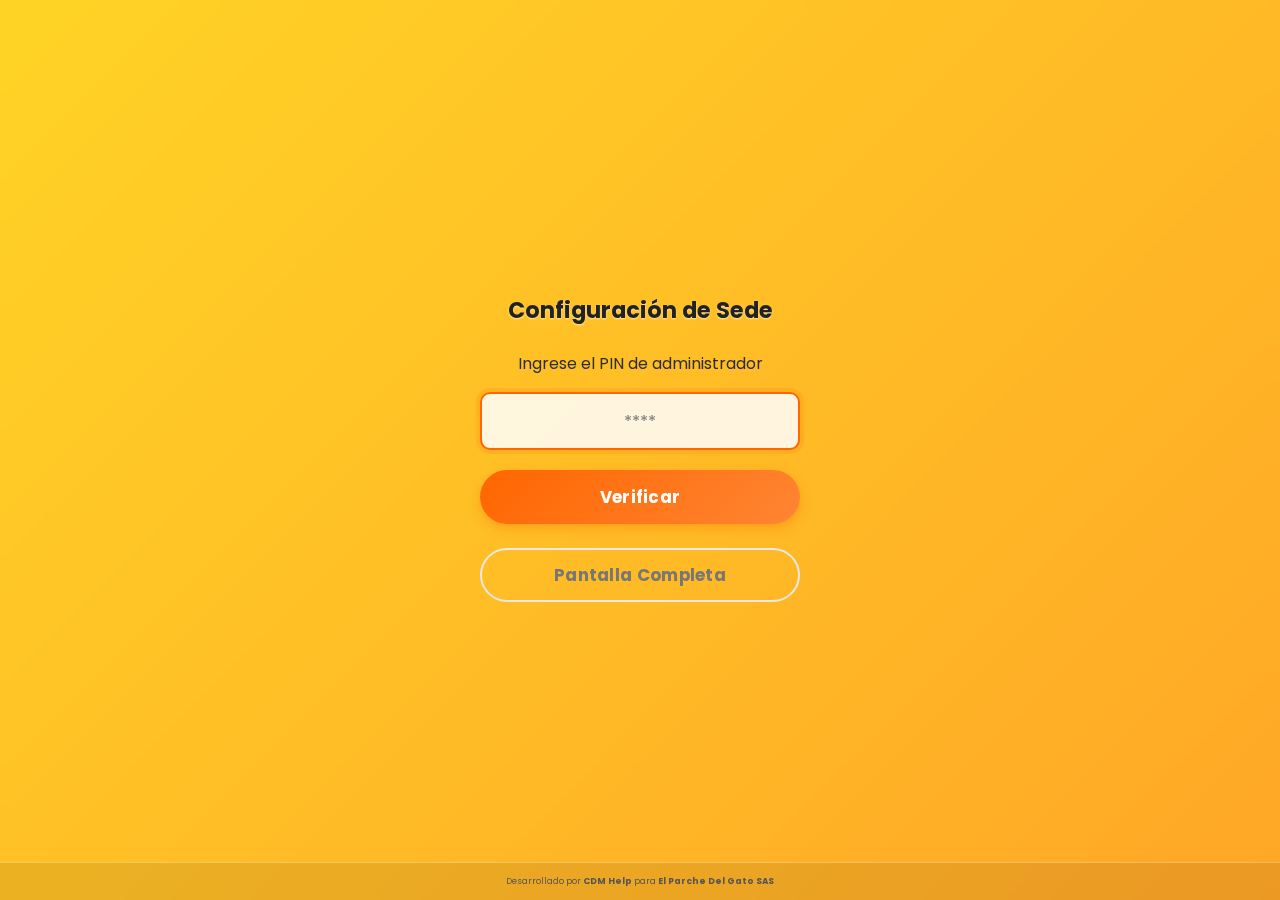
<file: frontend/index.html>
<!DOCTYPE html>
<html lang="es">
<head>
    <meta charset="UTF-8">
    <meta name="viewport" content="width=device-width, initial-scale=1.0">
    <title>Califica tu experiencia - El Parche del Gato</title>
    <link rel="stylesheet" href="styles.css">
</head>
<body>
    <div class="container">
        <!-- Pantalla de carga -->
        <div id="loading-screen" class="screen active">
            <div class="spinner"></div>
            <p>Cargando...</p>
        </div>

        <!-- Pantalla de error -->
        <div id="error-screen" class="screen">
            <div class="error-icon">&#9888;&#65039;</div>
            <h2>Error de configuraci&oacute;n</h2>
            <p id="error-message">No se pudo cargar la configuraci&oacute;n del punto de venta.</p>
        </div>

        <!-- Pantalla de setup (PIN + sede) -->
        <div id="setup-screen" class="screen">
            <div class="setup-content">
                <h2>Configuraci&oacute;n de Sede</h2>

                <div id="pin-section">
                    <p>Ingrese el PIN de administrador</p>
                    <div class="input-group">
                        <input
                            type="password"
                            id="admin-pin"
                            placeholder="****"
                            maxlength="4"
                            inputmode="numeric"
                            autocomplete="off"
                        >
                        <span id="pin-error" class="error-text hidden">PIN incorrecto</span>
                    </div>
                    <button id="btn-verify-pin" class="btn-primary">Verificar</button>
                </div>

                <div id="sede-section" class="hidden">
                    <p>Seleccione el punto de venta</p>
                    <div class="input-group">
                        <select id="sede-select">
                            <option value="">Cargando sedes...</option>
                        </select>
                    </div>
                    <button id="btn-save-sede" class="btn-primary" disabled>Guardar Configuraci&oacute;n</button>
                    <p class="setup-hint">Esta configuraci&oacute;n se guardar&aacute; en este dispositivo</p>
                </div>

                <button id="btn-fullscreen" class="btn-secondary btn-fullscreen">Pantalla Completa</button>
            </div>
        </div>

        <!-- Pantalla de bienvenida -->
        <div id="welcome-screen" class="screen">
            <header>
                <img id="logo" src="assets/logo.png" alt="Logo" class="logo hidden">
                <h1 id="brand-name">El Parche del Gato</h1>
                <p id="store-name" class="store-name"></p>
            </header>

            <main>
                <h2 id="welcome-title">&iquest;C&oacute;mo estuvo tu experiencia?</h2>
                <p class="instruction">Tu opini&oacute;n nos ayuda a mejorar</p>
                <button id="btn-start" class="btn-primary btn-start">Calificar</button>
            </main>
        </div>

        <!-- Pantalla de factura (opcional) -->
        <div id="invoice-screen" class="screen">
            <header>
                <img id="logo-invoice" src="assets/logo.png" alt="Logo" class="logo hidden">
                <h1 id="brand-name-invoice">El Parche del Gato</h1>
                <p id="store-name-invoice" class="store-name"></p>
            </header>

            <main>
                <h2>Ingresa tu n&uacute;mero de factura</h2>
                <p class="instruction">Esto es opcional, puedes omitirlo</p>

                <div class="input-group">
                    <div class="input-with-prefix">
                        <span id="invoice-prefix" class="invoice-prefix"></span>
                        <input
                            type="text"
                            id="invoice-number"
                            placeholder="12345"
                            autocomplete="off"
                            inputmode="numeric"
                        >
                    </div>
                </div>

                <div class="button-group">
                    <button id="btn-skip-invoice" class="btn-secondary">Omitir</button>
                    <button id="btn-continue-invoice" class="btn-primary">Continuar</button>
                </div>
            </main>
        </div>

        <!-- Pantalla de calificaci&oacute;n (4 categor&iacute;as) -->
        <div id="rating-screen" class="screen">
            <main class="rating-main">
                <div class="category-section" data-category="servicio">
                    <h3>¿Nuestro equipo hizo que te sintieras especial?</h3>
                    <div class="rating-options">
                        <button class="rating-btn" data-rating="1" aria-label="Muy malo">
                            <img src="assets/rating-1.png" alt="Muy malo" class="rating-img">
                        </button>
                        <button class="rating-btn" data-rating="2" aria-label="Malo">
                            <img src="assets/rating-2.png" alt="Malo" class="rating-img">
                        </button>
                        <button class="rating-btn" data-rating="3" aria-label="Regular">
                            <img src="assets/rating-3.png" alt="Regular" class="rating-img">
                        </button>
                        <button class="rating-btn" data-rating="4" aria-label="Bueno">
                            <img src="assets/rating-4.png" alt="Bueno" class="rating-img">
                        </button>
                        <button class="rating-btn" data-rating="5" aria-label="Excelente">
                            <img src="assets/rating-5.png" alt="Excelente" class="rating-img">
                        </button>
                    </div>
                </div>

                <div class="category-section" data-category="comida">
                    <h3>¿Cada plato estuvo a la altura de la experiencia?</h3>
                    <div class="rating-options">
                        <button class="rating-btn" data-rating="1" aria-label="Muy malo">
                            <img src="assets/rating-1.png" alt="Muy malo" class="rating-img">
                        </button>
                        <button class="rating-btn" data-rating="2" aria-label="Malo">
                            <img src="assets/rating-2.png" alt="Malo" class="rating-img">
                        </button>
                        <button class="rating-btn" data-rating="3" aria-label="Regular">
                            <img src="assets/rating-3.png" alt="Regular" class="rating-img">
                        </button>
                        <button class="rating-btn" data-rating="4" aria-label="Bueno">
                            <img src="assets/rating-4.png" alt="Bueno" class="rating-img">
                        </button>
                        <button class="rating-btn" data-rating="5" aria-label="Excelente">
                            <img src="assets/rating-5.png" alt="Excelente" class="rating-img">
                        </button>
                    </div>
                </div>

                <div class="category-section" data-category="infraestructura">
                    <h3>¿El lugar estuvo a la altura de la ocasión?</h3>
                    <div class="rating-options">
                        <button class="rating-btn" data-rating="1" aria-label="Muy malo">
                            <img src="assets/rating-1.png" alt="Muy malo" class="rating-img">
                        </button>
                        <button class="rating-btn" data-rating="2" aria-label="Malo">
                            <img src="assets/rating-2.png" alt="Malo" class="rating-img">
                        </button>
                        <button class="rating-btn" data-rating="3" aria-label="Regular">
                            <img src="assets/rating-3.png" alt="Regular" class="rating-img">
                        </button>
                        <button class="rating-btn" data-rating="4" aria-label="Bueno">
                            <img src="assets/rating-4.png" alt="Bueno" class="rating-img">
                        </button>
                        <button class="rating-btn" data-rating="5" aria-label="Excelente">
                            <img src="assets/rating-5.png" alt="Excelente" class="rating-img">
                        </button>
                    </div>
                </div>

                <div class="category-section" data-category="musica">
                    <h3>¿La ambientación musical fue agradable?</h3>
                    <div class="rating-options">
                        <button class="rating-btn" data-rating="1" aria-label="Muy malo">
                            <img src="assets/rating-1.png" alt="Muy malo" class="rating-img">
                        </button>
                        <button class="rating-btn" data-rating="2" aria-label="Malo">
                            <img src="assets/rating-2.png" alt="Malo" class="rating-img">
                        </button>
                        <button class="rating-btn" data-rating="3" aria-label="Regular">
                            <img src="assets/rating-3.png" alt="Regular" class="rating-img">
                        </button>
                        <button class="rating-btn" data-rating="4" aria-label="Bueno">
                            <img src="assets/rating-4.png" alt="Bueno" class="rating-img">
                        </button>
                        <button class="rating-btn" data-rating="5" aria-label="Excelente">
                            <img src="assets/rating-5.png" alt="Excelente" class="rating-img">
                        </button>
                    </div>
                </div>

                <div id="mesa-section" class="mesa-section hidden">
                    <label for="mesa-number" id="mesa-label">N&uacute;mero de Mesa</label>
                    <div class="input-group">
                        <input
                            type="text"
                            id="mesa-number"
                            placeholder="Ej: 5"
                            autocomplete="off"
                            inputmode="numeric"
                            maxlength="10"
                        >
                    </div>
                    <span id="mesa-hint" class="mesa-hint"></span>
                </div>

                <div class="comment-section">
                    <label for="comment">&iquest;Algo que quieras contarnos? (opcional)</label>
                    <textarea
                        id="comment"
                        rows="2"
                        placeholder="Escribe tu comentario aqu&iacute;..."
                        maxlength="500"
                    ></textarea>
                    <span class="char-count"><span id="char-current">0</span>/500</span>
                </div>

                <button id="btn-submit" class="btn-primary" disabled>Enviar</button>
            </main>
        </div>

        <!-- Pantalla de envío -->
        <div id="submitting-screen" class="screen">
            <div class="spinner"></div>
            <p>Enviando tu calificaci&oacute;n...</p>
        </div>

        <!-- Pantalla de gracias -->
        <div id="thanks-screen" class="screen">
            <div class="thanks-content">
                <div class="success-icon">&#10003;</div>
                <h2>&iexcl;Gracias por tu opini&oacute;n!</h2>
                <p>Tu calificaci&oacute;n nos ayuda a mejorar nuestro servicio.</p>
                <p class="countdown">Esta pantalla se cerrar&aacute; en <span id="countdown">15</span> segundos...</p>
            </div>
        </div>

        <!-- Footer (5 toques = admin) -->
        <footer id="app-footer" class="app-footer">
            <p>Desarrollado por <strong>CDM Help</strong> para <strong>El Parche Del Gato SAS</strong></p>
        </footer>
    </div>

    <script src="config.js"></script>
    <script src="app.js"></script>
</body>
</html>
</file>
<file: frontend/styles.css>
/* ========================================
   Sistema de Calificaciones - El Parche del Gato
   Estilos CSS
   ======================================== */

@import url('https://fonts.googleapis.com/css2?family=Poppins:wght@400;600;700;800&display=swap');

:root {
    --color-primary: #ff6600;
    --color-primary-dark: #e55a00;
    --color-accent: #f44336;
    --color-success: #2ecc71;
    --color-error: #e74c3c;
    --color-text: #2d2d2d;
    --color-text-light: #777777;
    --color-background: #ffcc00;
    --color-white: #ffffff;
    --color-border: #e8e8e8;
    --color-selected: #f44336;
    --color-card: #fff8e1;
    --shadow-sm: 0 2px 8px rgba(0, 0, 0, 0.08);
    --shadow-md: 0 4px 16px rgba(0, 0, 0, 0.12);
    --shadow-lg: 0 8px 32px rgba(0, 0, 0, 0.18);
    --border-radius: 16px;
    --border-radius-sm: 10px;
    --transition: all 0.25s cubic-bezier(0.4, 0, 0.2, 1);
}

* {
    margin: 0;
    padding: 0;
    box-sizing: border-box;
}

body {
    font-family: 'Poppins', 'Segoe UI', sans-serif;
    background: linear-gradient(135deg, var(--color-background) 0%, #ff9800 100%);
    color: var(--color-text);
    min-height: 100vh;
    display: flex;
    align-items: center;
    justify-content: center;
}

.container {
    width: 100%;
    max-width: 680px;
    min-height: 100vh;
    background: transparent;
    position: relative;
    overflow: hidden;
}

@media (min-width: 681px) and (max-width: 767px) {
    .container {
        min-height: 95vh;
        margin: 12px;
    }
}

@media (min-width: 768px) {
    .container {
        max-width: 100%;
        min-height: 100vh;
        margin: 0;
    }
}

/* ========================================
   Screens
   ======================================== */

.screen {
    display: none;
    flex-direction: column;
    padding: 30px 28px;
    padding-bottom: 60px;
    min-height: 100vh;
    background: rgba(255, 255, 255, 0.15);
    border: 1.5px solid rgba(255, 204, 0, 0.4);
    backdrop-filter: blur(2px);
}

@media (min-width: 681px) and (max-width: 767px) {
    .screen {
        min-height: 95vh;
        border-radius: 24px;
        padding: 36px 40px;
        padding-bottom: 60px;
    }
}

@media (min-width: 768px) {
    .screen {
        min-height: 100vh;
        border-radius: 0;
        border: none;
        padding: 10px 20px;
        padding-bottom: 16px;
    }
}

.screen.active {
    display: flex;
}

/* ========================================
   Header
   ======================================== */

header {
    text-align: center;
    margin-bottom: 20px;
}

.logo {
    max-width: 110px;
    max-height: 80px;
    margin-bottom: 10px;
    object-fit: contain;
    filter: drop-shadow(0 2px 4px rgba(0,0,0,0.15));
}

.logo.hidden {
    display: none;
}

header h1 {
    font-size: 1.7rem;
    font-weight: 800;
    color: #222;
    margin-bottom: 2px;
    letter-spacing: -0.5px;
    text-shadow: 0 1px 2px rgba(255, 255, 255, 0.6);
}

.store-name {
    font-size: 0.9rem;
    color: var(--color-text-light);
    font-weight: 600;
}


/* ========================================
   Main Content
   ======================================== */

main {
    flex: 1;
    display: flex;
    flex-direction: column;
}

main h2 {
    font-size: 1.25rem;
    text-align: center;
    margin-bottom: 8px;
    color: var(--color-text);
    font-weight: 700;
}

.instruction {
    text-align: center;
    color: var(--color-text-light);
    margin-bottom: 28px;
    font-size: 0.9rem;
}

/* ========================================
   Buttons
   ======================================== */

.btn-primary,
.btn-secondary {
    padding: 14px 28px;
    font-size: 1.05rem;
    font-weight: 700;
    border: none;
    border-radius: 50px;
    cursor: pointer;
    transition: var(--transition);
    font-family: 'Poppins', sans-serif;
    letter-spacing: 0.3px;
}

.btn-primary {
    background: linear-gradient(135deg, var(--color-primary) 0%, #ff8533 100%);
    color: var(--color-white);
    width: 100%;
    box-shadow: 0 4px 12px rgba(255, 102, 0, 0.35);
}

.btn-primary:hover:not(:disabled) {
    background: linear-gradient(135deg, var(--color-primary-dark) 0%, var(--color-primary) 100%);
    transform: translateY(-2px);
    box-shadow: 0 6px 20px rgba(255, 102, 0, 0.45);
}

.btn-primary:disabled {
    background: #ccc;
    box-shadow: none;
    cursor: not-allowed;
}

.btn-secondary {
    background: transparent;
    color: var(--color-text-light);
    border: 2px solid var(--color-border);
}

.btn-secondary:hover {
    border-color: var(--color-primary);
    color: var(--color-primary);
    background: rgba(255, 102, 0, 0.05);
}

.btn-start {
    margin-top: auto;
    font-size: 1.4rem;
    padding: 20px;
    border-radius: 50px;
    letter-spacing: 0.5px;
}

.button-group {
    display: flex;
    gap: 12px;
    margin-top: auto;
    padding-top: 20px;
}

.button-group .btn-secondary {
    flex: 0 0 auto;
    border-radius: 50px;
}

.button-group .btn-primary {
    flex: 1;
}

/* ========================================
   Input Group
   ======================================== */

.input-group {
    margin-bottom: 20px;
}

.input-group label {
    display: block;
    font-weight: 600;
    margin-bottom: 8px;
    color: var(--color-text);
}

.input-group input,
.input-group textarea,
.input-group select {
    width: 100%;
    padding: 14px;
    font-size: 1.05rem;
    border: 2px solid var(--color-border);
    border-radius: var(--border-radius-sm);
    transition: var(--transition);
    outline: none;
    font-family: 'Poppins', sans-serif;
}

.input-group input:focus,
.input-group textarea:focus,
.input-group select:focus {
    border-color: var(--color-primary);
    box-shadow: 0 0 0 4px rgba(255, 102, 0, 0.15);
}

.input-group input.error {
    border-color: var(--color-error);
}

.error-text {
    display: block;
    color: var(--color-error);
    font-size: 0.85rem;
    margin-top: 6px;
    font-weight: 600;
}

.error-text.hidden {
    display: none;
}

/* Input con prefijo */
.input-with-prefix {
    display: flex;
    align-items: stretch;
    border: 2px solid var(--color-border);
    border-radius: var(--border-radius-sm);
    overflow: hidden;
    transition: var(--transition);
}

.input-with-prefix:focus-within {
    border-color: var(--color-primary);
    box-shadow: 0 0 0 4px rgba(255, 102, 0, 0.15);
}

.invoice-prefix {
    display: none;
    align-items: center;
    padding: 14px;
    background: var(--color-card);
    font-size: 1.05rem;
    font-weight: 700;
    color: var(--color-text);
    border-right: 2px solid var(--color-border);
}

.input-with-prefix input {
    flex: 1;
    border: none;
    border-radius: 0;
    padding: 14px;
    font-size: 1.05rem;
}

.input-with-prefix input:focus {
    border: none;
    box-shadow: none;
}

/* ========================================
   Category Sections (Rating)
   ======================================== */

.rating-main {
    gap: 0;
    margin-top: 200px;
}

.category-section {
    padding: 6px 4px 8px;
    border-bottom: 1px solid rgba(255, 204, 0, 0.35);
}

.category-section:last-of-type {
    border-bottom: none;
}

.category-section h3 {
    text-align: center;
    font-size: 1.0rem;
    font-weight: 700;
    color: var(--color-primary);
    margin-bottom: 4px;
    text-transform: uppercase;
    letter-spacing: 1px;
}

.rating-options {
    display: flex;
    justify-content: center;
    gap: 2px;
}

.rating-btn {
    display: flex;
    align-items: center;
    justify-content: center;
    padding: 2px;
    background: transparent;
    border: none;
    cursor: pointer;
    transition: var(--transition);
}

.rating-btn:hover {
    transform: translateY(-2px);
}

.rating-btn.selected {
    transform: translateY(-2px) scale(1.15);
    filter: drop-shadow(0 3px 8px rgba(244, 67, 54, 0.35));
}

.rating-btn .rating-img {
    width: 92px;
    height: 92px;
    object-fit: contain;
    transition: var(--transition);
}

.rating-btn:hover .rating-img {
    transform: scale(1.1);
}

.rating-btn.selected .rating-img {
    transform: scale(1.1);
}

/* ========================================
   Mesa Section
   ======================================== */

.mesa-section {
    margin-top: 4px;
    margin-bottom: 10px;
    padding: 10px 4px;
    border-bottom: 1px solid rgba(255, 204, 0, 0.35);
}

.mesa-section label {
    display: block;
    font-weight: 700;
    margin-bottom: 6px;
    color: var(--color-primary);
    font-size: 1.0rem;
    text-transform: uppercase;
    letter-spacing: 1px;
    text-align: center;
}

.mesa-section .input-group {
    margin-bottom: 4px;
    max-width: 200px;
    margin-left: auto;
    margin-right: auto;
}

.mesa-section input {
    width: 100%;
    padding: 10px;
    font-size: 1rem;
    font-weight: 600;
    border: 2px solid rgba(255, 255, 255, 0.6);
    border-radius: var(--border-radius-sm);
    transition: var(--transition);
    outline: none;
    font-family: 'Poppins', sans-serif;
    background: rgba(255, 255, 255, 0.7);
    text-align: center;
}

.mesa-section input:focus {
    border-color: var(--color-primary);
    box-shadow: 0 0 0 3px rgba(255, 102, 0, 0.15);
    background: var(--color-white);
}

.mesa-section input.error {
    border-color: var(--color-error);
    box-shadow: 0 0 0 3px rgba(231, 76, 60, 0.15);
}

.mesa-hint {
    display: block;
    font-size: 0.7rem;
    color: var(--color-text-light);
    text-align: center;
    margin-top: 3px;
}

.mesa-hint.error {
    color: var(--color-error);
    font-weight: 600;
}

/* ========================================
   Comment Section
   ======================================== */

.comment-section {
    margin-top: 8px;
    margin-bottom: 2px;
    max-width: 400px;
    margin-left: auto;
    margin-right: auto;
    width: 100%;
}

.comment-section label {
    display: block;
    font-weight: 600;
    margin-bottom: 3px;
    color: var(--color-text);
    font-size: 0.9rem;
}

.comment-section textarea {
    width: 100%;
    padding: 8px 10px;
    font-size: 0.85rem;
    border: 2px solid rgba(255, 255, 255, 0.6);
    border-radius: var(--border-radius-sm);
    transition: var(--transition);
    outline: none;
    resize: vertical;
    font-family: 'Poppins', sans-serif;
    background: rgba(255, 255, 255, 0.8);
}

.comment-section textarea:focus {
    border-color: var(--color-primary);
    box-shadow: 0 0 0 4px rgba(255, 102, 0, 0.15);
    background: var(--color-white);
}

.char-count {
    display: block;
    text-align: right;
    font-size: 0.7rem;
    color: var(--color-text-light);
    margin-top: 4px;
}

/* ========================================
   Submit Button (rating screen)
   ======================================== */

#btn-submit {
    padding: 10px 20px;
    font-size: 0.9rem;
    max-width: 260px;
    margin: 4px auto 0;
}

/* ========================================
   Loading & Status Screens
   ======================================== */

#loading-screen,
#submitting-screen {
    align-items: center;
    justify-content: center;
}

.spinner {
    width: 48px;
    height: 48px;
    border: 4px solid var(--color-border);
    border-top-color: var(--color-primary);
    border-radius: 50%;
    animation: spin 0.8s linear infinite;
    margin-bottom: 16px;
}

@keyframes spin {
    to {
        transform: rotate(360deg);
    }
}

/* ========================================
   Error Screen
   ======================================== */

#error-screen {
    align-items: center;
    justify-content: center;
    text-align: center;
}

.error-icon {
    font-size: 3.5rem;
    margin-bottom: 16px;
}

#error-screen h2 {
    color: var(--color-error);
    margin-bottom: 12px;
}

#error-screen p {
    color: var(--color-text-light);
}

/* ========================================
   Thanks Screen
   ======================================== */

#thanks-screen {
    align-items: center;
    justify-content: center;
    background: rgba(255, 255, 255, 0.25);
}

.thanks-content {
    text-align: center;
}

.success-icon {
    width: 80px;
    height: 80px;
    background: linear-gradient(135deg, #2ecc71 0%, #27ae60 100%);
    color: var(--color-white);
    font-size: 2.8rem;
    font-weight: bold;
    border-radius: 50%;
    display: flex;
    align-items: center;
    justify-content: center;
    margin: 0 auto 24px;
    animation: scaleIn 0.5s cubic-bezier(0.4, 0, 0.2, 1);
    box-shadow: 0 6px 20px rgba(46, 204, 113, 0.4);
}

@keyframes scaleIn {
    0% {
        transform: scale(0) rotate(-45deg);
        opacity: 0;
    }
    60% {
        transform: scale(1.2) rotate(5deg);
    }
    100% {
        transform: scale(1) rotate(0);
        opacity: 1;
    }
}

.thanks-content h2 {
    color: var(--color-success);
    margin-bottom: 12px;
    font-size: 1.5rem;
}

.thanks-content p {
    color: var(--color-text-light);
    margin-bottom: 8px;
}

.countdown {
    font-size: 0.8rem;
    margin-top: 24px;
    color: var(--color-text-light);
    opacity: 0.7;
}

/* ========================================
   Setup/Admin Screen
   ======================================== */

#setup-screen {
    align-items: center;
    justify-content: center;
}

.setup-content {
    text-align: center;
    width: 100%;
    max-width: 320px;
}

.setup-content h2 {
    color: #222;
    margin-bottom: 24px;
    font-size: 1.4rem;
    text-shadow: 0 1px 2px rgba(255, 255, 255, 0.6);
}

.setup-content p {
    color: var(--color-text);
    margin-bottom: 16px;
}

.setup-content .input-group {
    margin-bottom: 20px;
}

.setup-content input,
.setup-content select {
    width: 100%;
    padding: 14px;
    font-size: 1.05rem;
    border: 2px solid rgba(255, 255, 255, 0.6);
    border-radius: var(--border-radius-sm);
    text-align: center;
    transition: var(--transition);
    font-family: 'Poppins', sans-serif;
    background: rgba(255, 255, 255, 0.85);
}

.setup-content input:focus,
.setup-content select:focus {
    border-color: var(--color-primary);
    outline: none;
    box-shadow: 0 0 0 4px rgba(255, 102, 0, 0.15);
}

.setup-content select {
    text-align: left;
    cursor: pointer;
    background: var(--color-white);
}

.setup-hint {
    font-size: 0.8rem;
    color: var(--color-text-light);
    margin-top: 16px;
}

.btn-fullscreen {
    width: 100%;
    margin-top: 24px;
    padding: 12px 24px;
    border-radius: 50px;
}

#pin-section,
#sede-section {
    transition: var(--transition);
}

/* ========================================
   Footer
   ======================================== */

.app-footer {
    position: absolute;
    bottom: 0;
    left: 0;
    right: 0;
    padding: 10px 16px;
    text-align: center;
    background: rgba(0, 0, 0, 0.08);
    border-top: 1px solid rgba(255, 255, 255, 0.3);
    font-size: 0.55rem;
    color: #555;
}

.app-footer p {
    margin: 2px 0;
}

/* ========================================
   Utilities
   ======================================== */

.hidden {
    display: none !important;
}

/* ========================================
   Responsive
   ======================================== */

@media (max-width: 380px) {
    .screen {
        padding: 18px 12px;
        padding-bottom: 55px;
    }

    .rating-options {
        gap: 5px;
    }

    .rating-btn .rating-img {
        width: 46px;
        height: 46px;
    }

    .category-section {
        padding: 8px 2px 10px;
    }

    .category-section h3 {
        font-size: 1.0rem;
        margin-bottom: 6px;
    }

    header h1 {
        font-size: 1.4rem;
    }
}

/* ========================================
   Tablet Portrait
   ======================================== */

@media (min-width: 768px) and (orientation: portrait) {
    body {
        align-items: stretch;
        justify-content: stretch;
    }

    #rating-screen {
        padding-top: 6px;
        padding-bottom: 10px;
        justify-content: center;
    }

    .category-section {
        padding: 5px 4px 8px;
    }

    .category-section h3 {
        margin-bottom: 3px;
        font-size: 1.0rem;
    }

    .rating-options {
        gap: 4px;
    }

    .rating-btn {
        padding: 1px;
    }

    .rating-btn .rating-img {
        width: 110px;
        height: 110px;
    }

    .comment-section {
        margin-top: 4px;
        margin-bottom: 4px;
    }

    .comment-section textarea {
        padding: 8px 10px;
    }

    #btn-submit {
        margin-top: 4px;
    }
}

/* ========================================
   Tablet Landscape
   ======================================== */

@media (min-width: 768px) and (orientation: landscape) {
    body {
        align-items: stretch;
        justify-content: stretch;
    }

    .container {
        max-width: 100%;
        min-height: 100vh;
        margin: 0;
    }

    .screen {
        padding: 4px 14px;
        padding-bottom: 10px;
        min-height: 100vh;
        height: 100vh;
        overflow-y: auto;
        border-radius: 0;
        border: none;
    }

    /* Rating screen: compacto sin scroll */
    #rating-screen {
        padding-top: 2px;
        padding-bottom: 2px;
        justify-content: center;
    }

    .category-section {
        padding: 2px 2px 4px;
    }

    .category-section h3 {
        margin-bottom: 1px;
        font-size: 1.0rem;
    }

    .rating-options {
        gap: 1px;
    }

    .rating-btn {
        padding: 0;
    }

    .rating-btn .rating-img {
        width: 112px;
        height: 112px;
    }

    .comment-section {
        margin-top: 2px;
        margin-bottom: 2px;
    }

    .comment-section textarea {
        padding: 6px 8px;
    }

    #btn-submit {
        margin-top: 2px;
    }

    /* Thanks centrado */
    #thanks-screen .thanks-content {
        max-width: 500px;
        margin: 0 auto;
    }
}

/* ========================================
   Touch Device Optimizations
   ======================================== */

@media (hover: none) {
    .btn-primary:hover:not(:disabled) {
        transform: none;
        box-shadow: 0 4px 12px rgba(255, 102, 0, 0.35);
    }

    .rating-btn:hover {
        transform: none;
    }

    .rating-btn.selected {
        transform: scale(1.15);
    }
}
</file>
